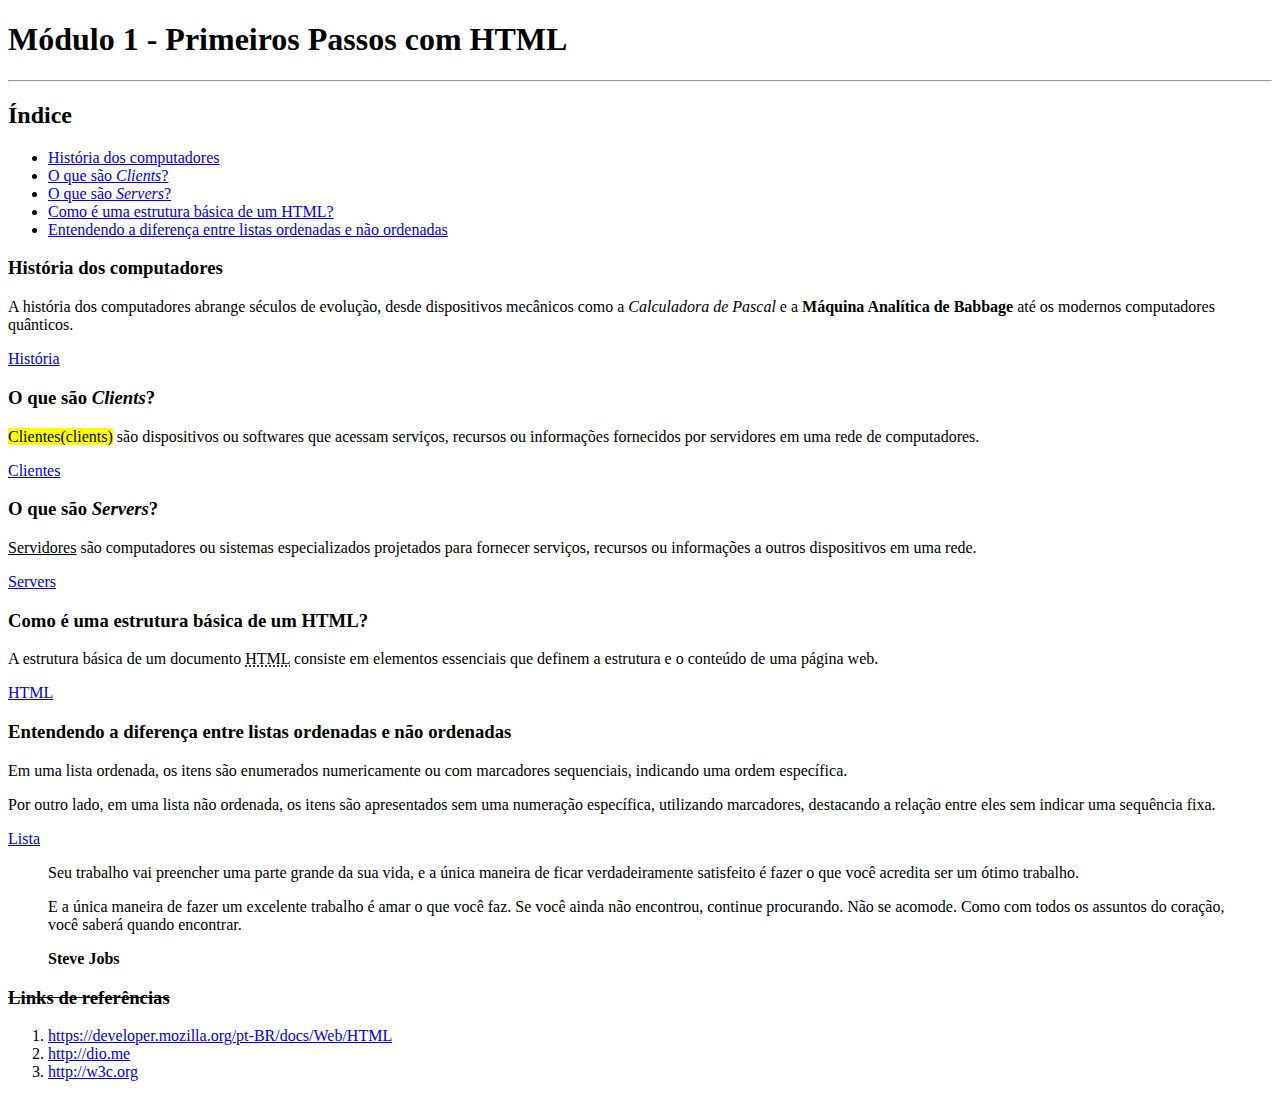
<file: Desafio 1 - Primeiros passos com HTML/index.html>
<!DOCTYPE html>
<html lang="en">
<head>
    <meta charset="UTF-8">
    <meta http-equiv="X-UA-Compatible" content="IE=edge">
    <meta name="viewport" content="width=device-width, initial-scale=1.0">
    <title>Página - Módulo I - Primeiros Passos com HTML</title>
</head>
<body>
    <h1>Módulo 1 - Primeiros Passos com HTML</h1>
    <hr />
    <h2>Índice</h2>
    <ul>
        <li><a href="historia.html">História dos computadores</a></li>
        <li><a href="cliente.html">O que são <i>Clients</i>?</a></li>
        <li><a href="server.html">O que são <i>Servers</i>?</a></li>
        <li><a href="estrutura.html">Como é uma estrutura básica de um HTML?</a></li>
        <li><a href="lista.html">Entendendo a diferença entre listas ordenadas e não ordenadas</a></li>
    </ul>

    <h3>História dos computadores</h3>
    <p>A história dos computadores abrange séculos de evolução, desde dispositivos mecânicos como a <i>Calculadora de Pascal</i> e a <strong>Máquina Analítica de Babbage</strong> até os modernos computadores quânticos.</p> 
    <a href="historia.html">História</a>

    <h3>O que são <i>Clients</i>?</h3>
    <p><mark>Clientes(clients)</mark>  são dispositivos ou softwares que acessam serviços, recursos ou informações fornecidos por servidores em uma rede de computadores. </p>
    <a href="cliente.html">Clientes</a>

    <h3>O que são <i>Servers</i>?</h3>
    <p><u>Servidores</u> são computadores ou sistemas especializados projetados para fornecer serviços, recursos ou informações a outros dispositivos em uma rede.</p>
    <a href="server.html">Servers</a>

    <h3>Como é uma estrutura básica de um HTML?</h3>
    <p>A estrutura básica de um documento <abbr title="Hypertext Markup Language">HTML</abbr> consiste em elementos essenciais que definem a estrutura e o conteúdo de uma página web.</p>
    <a href="estrutura.html">HTML</a>

    <h3>Entendendo a diferença entre listas ordenadas e não ordenadas</h3>
    <p>Em uma lista ordenada, os itens são enumerados numericamente ou com marcadores sequenciais, indicando uma ordem específica.</p> 
    <p>Por outro lado, em uma lista não ordenada, os itens são apresentados sem uma numeração específica, utilizando marcadores, destacando a relação entre eles sem indicar uma sequência fixa.</p>
    <a href="lista.html">Lista</a>

    <blockquote>
        <p>Seu trabalho vai preencher uma parte grande da sua vida, e a única maneira de ficar verdadeiramente satisfeito é fazer o que você acredita ser um ótimo trabalho.</p>
        <p>E a única maneira de fazer um excelente trabalho é amar o que você faz. Se você ainda não encontrou, continue procurando. Não se acomode. Como com todos os assuntos do coração, você saberá quando encontrar.</p>
        <strong>Steve Jobs</strong>
    </blockquote>


    <h3><del>Links de referências</del></h3>
    <ol>
        <li><a href="https://developer.mozilla.org/pt-BR/docs/Web/HTML" target="_blank">https://developer.mozilla.org/pt-BR/docs/Web/HTML</a></li>
        <li><a href="http://dio.me" target="_blank">http://dio.me</a></li>
        <li><a href="http://w3c.org" target="_blank">http://w3c.org</a></li>
    </ol>

</body>
</html>
</file>
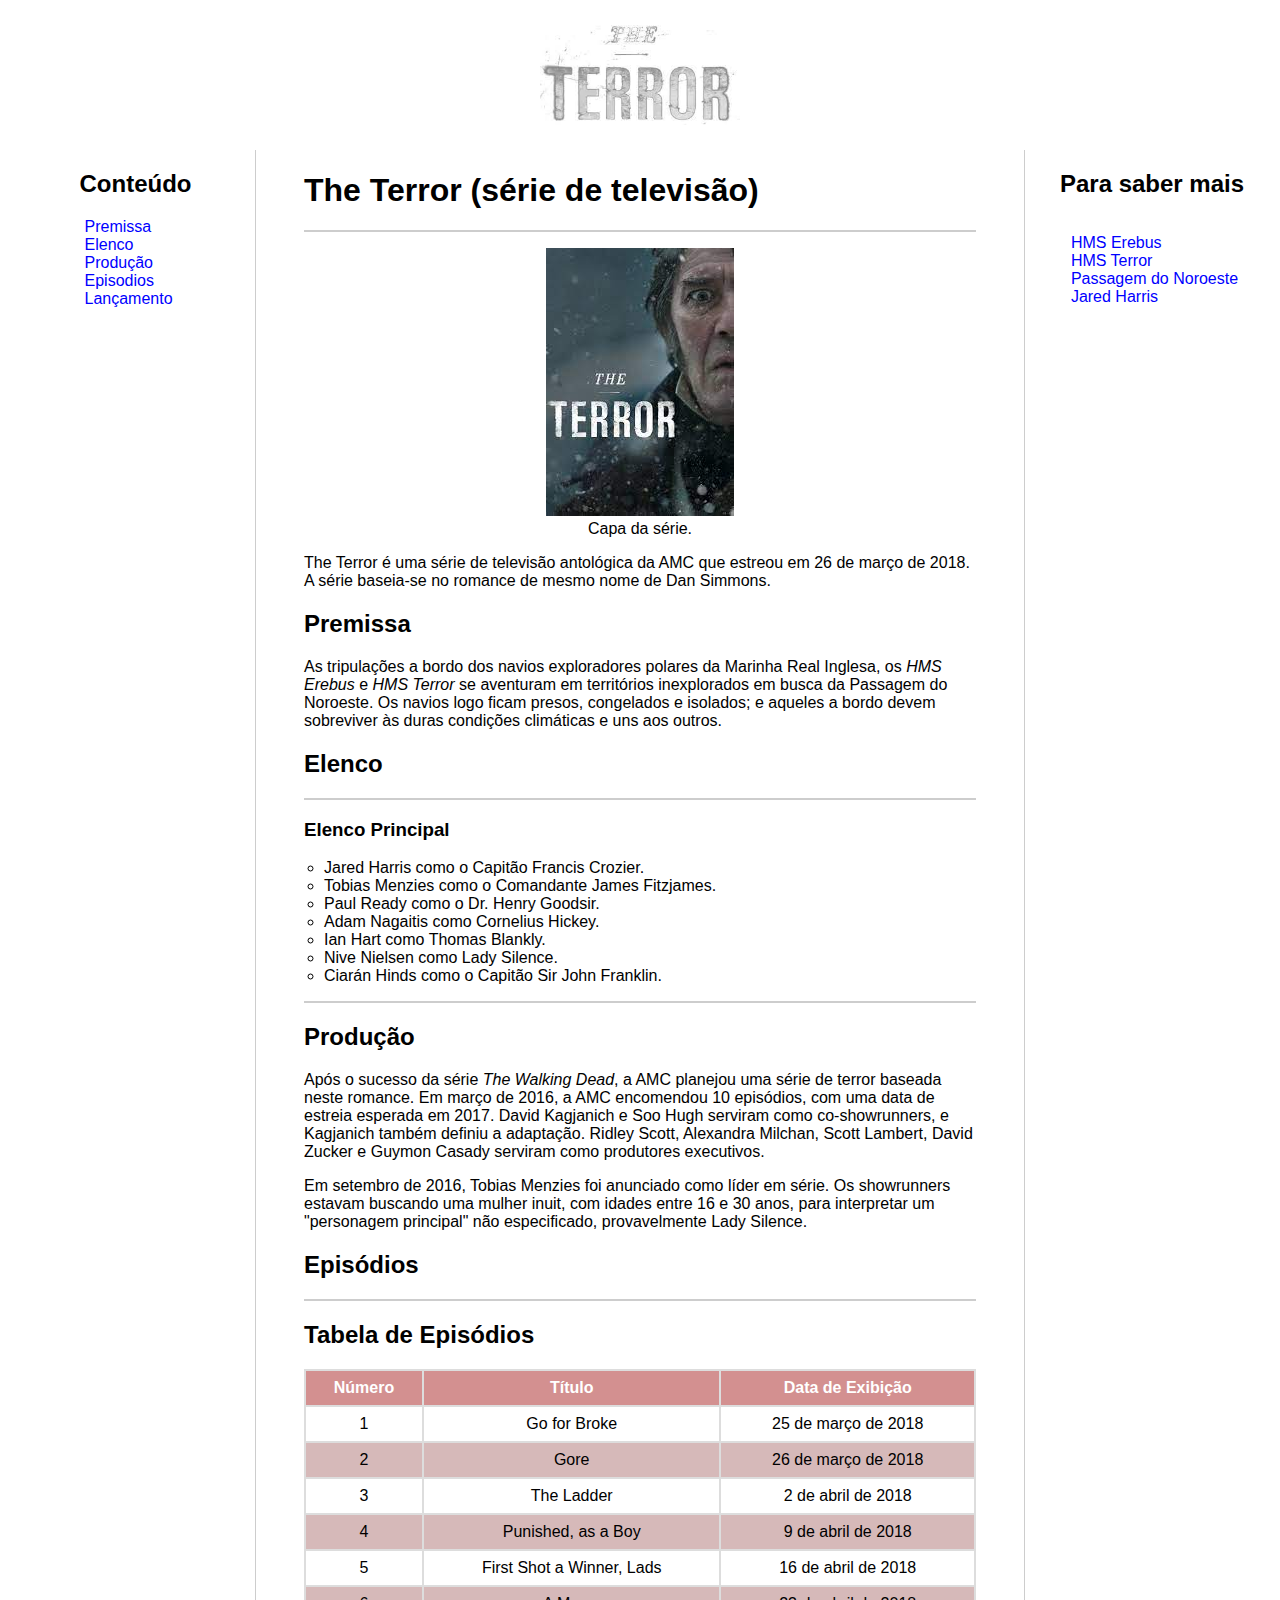
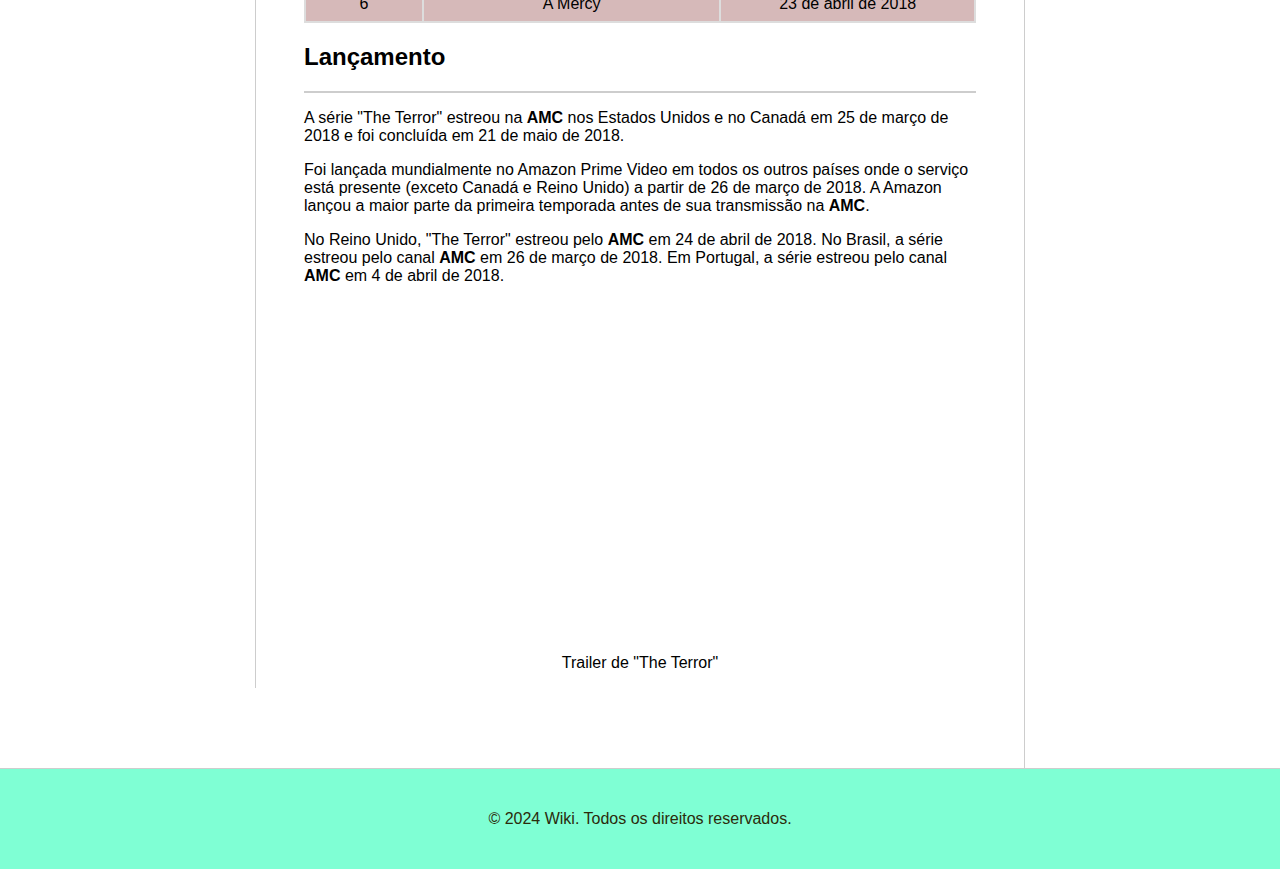
<file: Desafio 3 - HTML ampliando conhecimento/index.html>
<!DOCTYPE html>
<html lang="pt-br">
<head>
    <meta charset="UTF-8">
    <meta http-equiv="X-UA-Compatible" content="IE=edge">
    <meta name="viewport" content="width=device-width, initial-scale=1.0">
    <title>Página Principal</title>
    <link rel="stylesheet" href="assets/css/style.css">
</head>
<body>
    <header>
        <div class="header">
            <img src="assets/images/logo.jfif" width="200" alt="Logo da página">
        </div>
    </header> 
    <main class="content">
        <section class="sidebar_section">
            <nav class="sidebar">
                <h2>Conteúdo</h2>
                <ul>
                    <li><a href="#Premissa">Premissa</a></li>
                    <li><a href="#Elenco">Elenco</a></li>
                    <li><a href="#Producao">Produção</a></li>
                    <li><a href="#Episodios">Episodios</a></li>
                    <li><a href="#Lancamento">Lançamento</a></li>
                </ul>       
            </nav>
        </section>
        <section>
            <div class="header_section">
                <h1>The Terror (série de televisão)</h1>
            </div>
            <article>
                <figure>
                    <img src="assets/images/capa.jfif" alt="Capa da série">
                    <figcaption>Capa da série.</figcaption>
                </figure>
                <p>The Terror é uma série de televisão antológica da AMC que estreou em <time datetime="2018-03-26">26 de março de 2018</time>. A série baseia-se no romance de mesmo nome de Dan Simmons.</p>
                <h2 id="Premissa">Premissa</h2>
                <p>As tripulações a bordo dos navios exploradores polares da Marinha Real Inglesa, os <i>HMS Erebus</i> e <i>HMS Terror</i> se aventuram em territórios inexplorados em busca da Passagem do Noroeste. Os navios logo ficam presos, congelados e isolados; e aqueles a bordo devem sobreviver às duras condições climáticas e uns aos outros.</p>  
                <h2 id="Elenco">Elenco</h2>
            </article>         
            <article>  
                <h3>Elenco Principal</h3>
                <ul class="elenco_lista">
                    <li>Jared Harris como o Capitão Francis Crozier.</li>
                    <li>Tobias Menzies como o Comandante James Fitzjames.</li>
                    <li>Paul Ready como o Dr. Henry Goodsir.</li>
                    <li>Adam Nagaitis como Cornelius Hickey.</li>
                    <li>Ian Hart como Thomas Blankly.</li>
                    <li>Nive Nielsen como Lady Silence.</li>
                    <li>Ciarán Hinds como o Capitão Sir John Franklin.</li>
                </ul>             
            </article>
            <article> 
                    <h2 id="Producao">Produção</h2>
                    <p>Após o sucesso da série <i>The Walking Dead</i>, a AMC planejou uma série de terror baseada neste romance. Em março de 2016, a AMC encomendou 10 episódios, com uma data de estreia esperada em 2017. David Kagjanich e Soo Hugh serviram como co-showrunners, e Kagjanich também definiu a adaptação. Ridley Scott, Alexandra Milchan, Scott Lambert, David Zucker e Guymon Casady serviram como produtores executivos.</p>
                    <p>Em setembro de 2016, Tobias Menzies foi anunciado como líder em série. Os showrunners estavam buscando uma mulher inuit, com idades entre 16 e 30 anos, para interpretar um "personagem principal" não especificado, provavelmente Lady Silence.</p>
                    <h2 id="Episodios">Episódios</h2>             
            </article>           
            <article>
                <h2>Tabela de Episódios</h2>
                <table summary="Tabela com número de episódios e datas de exibição">
                    <thead>
                        <tr>
                            <th scope="col">Número</th>
                            <th scope="col">Título</th>
                            <th scope="col">Data de Exibição</th>
                        </tr>
                    </thead>
                    <tbody>
                        <tr>
                            <td>1</td>
                            <td>Go for Broke</td>
                            <td><time datetime="2018-03-25">25 de março de 2018</time></td>
                        </tr>
                        <tr>
                            <td>2</td>
                            <td>Gore</td>
                            <td><time datetime="2018-03-26">26 de março de 2018</time></td>
                        </tr>
                        <tr>
                            <td>3</td>
                            <td>The Ladder</td>
                            <td><time datetime="2018-04-02">2 de abril de 2018</time></td>
                        </tr>
                        <tr>
                            <td>4</td>
                            <td>Punished, as a Boy</td>
                            <td><time datetime="2018-04-09">9 de abril de 2018</time></td>
                        </tr>
                        <tr>
                            <td>5</td>
                            <td>First Shot a Winner, Lads</td>
                            <td><time datetime="2018-04-16">16 de abril de 2018</time></td>
                        </tr>
                        <tr>
                            <td>6</td>
                            <td>A Mercy</td>
                            <td><time datetime="2018-04-23">23 de abril de 2018</time></td>
                        </tr>
                    </tbody>
                </table>
            </article>            
            <h2 id="Lancamento">Lançamento</h2>
            <article>
                <p>A série "The Terror" estreou na <strong>AMC</strong> nos Estados Unidos e no Canadá em <time datetime="2018-03-25">25 de março de 2018</time> e foi concluída em <time datetime="2018-05-21">21 de maio de 2018</time>.</p> 
                <p>Foi lançada mundialmente no Amazon Prime Video em todos os outros países onde o serviço está presente (exceto Canadá e Reino Unido) a partir de <time datetime="2018-03-26">26 de março de 2018</time>. A Amazon lançou a maior parte da primeira temporada antes de sua transmissão na <strong>AMC</strong>.</p>    
                <p>No Reino Unido, "The Terror" estreou pelo <strong>AMC</strong> em <time datetime="2018-04-24">24 de abril de 2018</time>. No Brasil, a série estreou pelo canal <strong>AMC</strong> em <time datetime="2018-03-26">26 de março de 2018</time>. Em Portugal, a série estreou pelo canal <strong>AMC</strong> em <time datetime="2018-04-04">4 de abril de 2018</time>.</p>          
                <figure class="video">
                    <iframe width="560" height="315" src="https://www.youtube.com/embed/pjq7Gl_hhPY?si=gi46tHVw4fLe0gNs" title="Trailer de The Terror" frameborder="0" allow="accelerometer; autoplay; clipboard-write; encrypted-media; gyroscope; picture-in-picture; web-share" allowfullscreen></iframe>
                    <figcaption>Trailer de "The Terror"</figcaption>
                </figure>
            </article>         
        </section>                   
        <aside class="anchors">
            <h2>Para saber mais</h2>
            <ul>
                <li><a href="https://pt.wikipedia.org/wiki/HMS_Erebus_(1826)" aria-describedby="hms-erebus-desc">HMS Erebus</a></li>
                <li><a href="https://pt.wikipedia.org/wiki/HMS_Terror_(1813)" aria-describedby="hms-terror-desc">HMS Terror</a></li>
                <li><a href="https://pt.wikipedia.org/wiki/Passagem_do_Noroeste" aria-describedby="passagem-noroeste-desc">Passagem do Noroeste</a></li>
                <li><a href="https://pt.wikipedia.org/wiki/Jared_Harris" aria-describedby="jared-harris-desc">Jared Harris</a></li>
            </ul>
             <!-- Descrições para os links -->
            <div class="hidden" id="hms-erebus-desc">Saiba mais sobre o HMS Erebus, navio explorador.</div>
            <div class="hidden" id="hms-terror-desc">Descubra informações sobre o HMS Terror, outro navio explorador.</div>
            <div class="hidden" id="passagem-noroeste-desc">Informações sobre a Passagem do Noroeste e sua importância histórica.</div>
            <div class="hidden" id="jared-harris-desc">Conheça mais sobre Jared Harris, o ator.</div>    
        </aside>       
    </main>
    <footer class="footer">
        <p>&copy; 2024 Wiki. Todos os direitos reservados.</p>
    </footer>
</body>
</html>
</file>
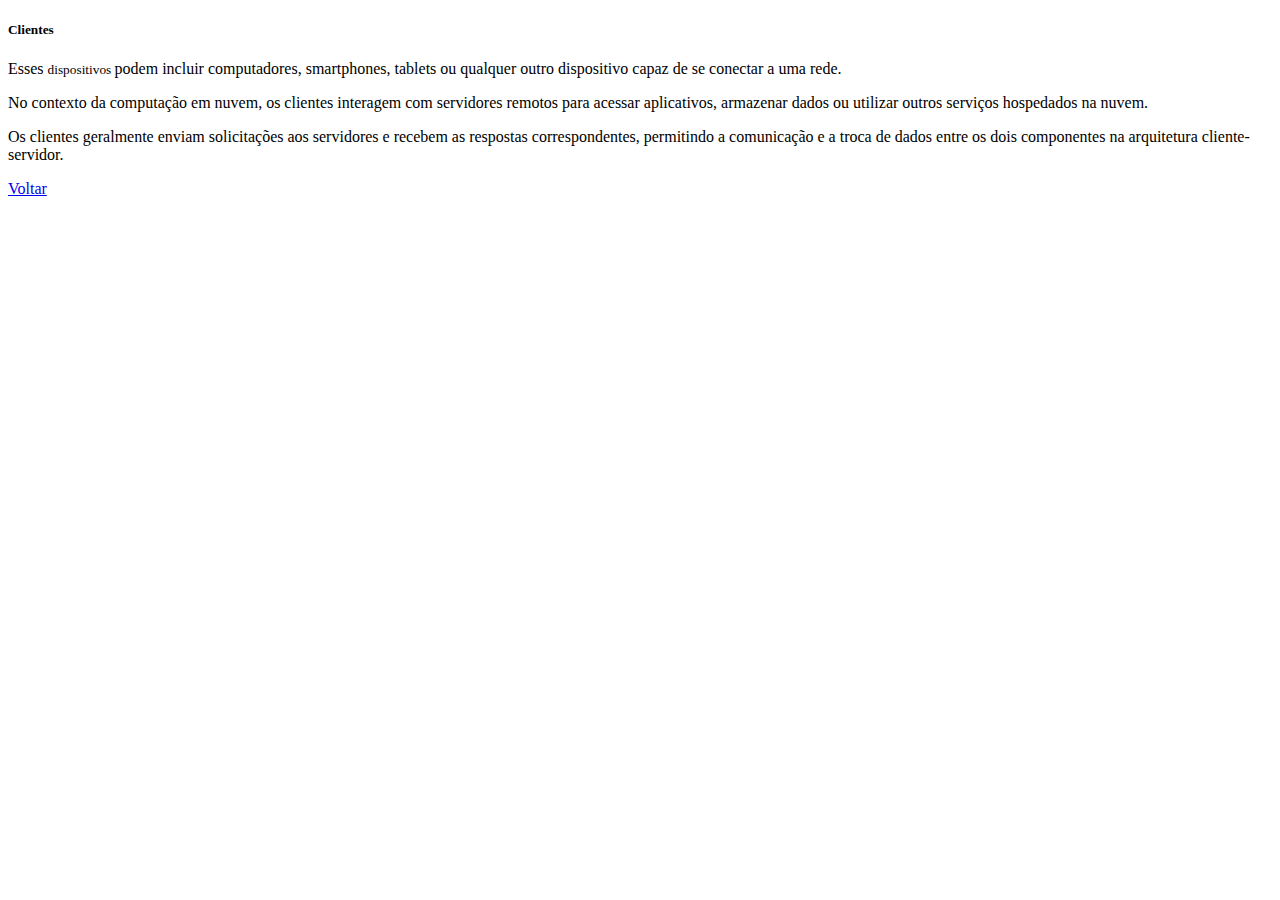
<file: Desafio 1 - Primeiros passos com HTML/cliente.html>
<!DOCTYPE html>
<html lang="en">
<head>
    <meta charset="UTF-8">
    <meta http-equiv="X-UA-Compatible" content="IE=edge">
    <meta name="viewport" content="width=device-width, initial-scale=1.0">
    <title>Página - Módulo I</title>
</head>
<body>
    <h5>Clientes</h5>
    <p>Esses <small>dispositivos </small> podem incluir computadores, smartphones, tablets ou qualquer outro dispositivo capaz de se conectar a uma rede.</p>
    <p>No contexto da computação em nuvem, os clientes interagem com servidores remotos para acessar aplicativos, armazenar dados ou utilizar outros serviços hospedados na nuvem.</p>
    <p>Os clientes geralmente enviam solicitações aos servidores e recebem as respostas correspondentes, permitindo a comunicação e a troca de dados entre os dois componentes na arquitetura cliente-servidor.</p>

    <a href="index.html">Voltar</a>
    
</body>
</html>
</file>
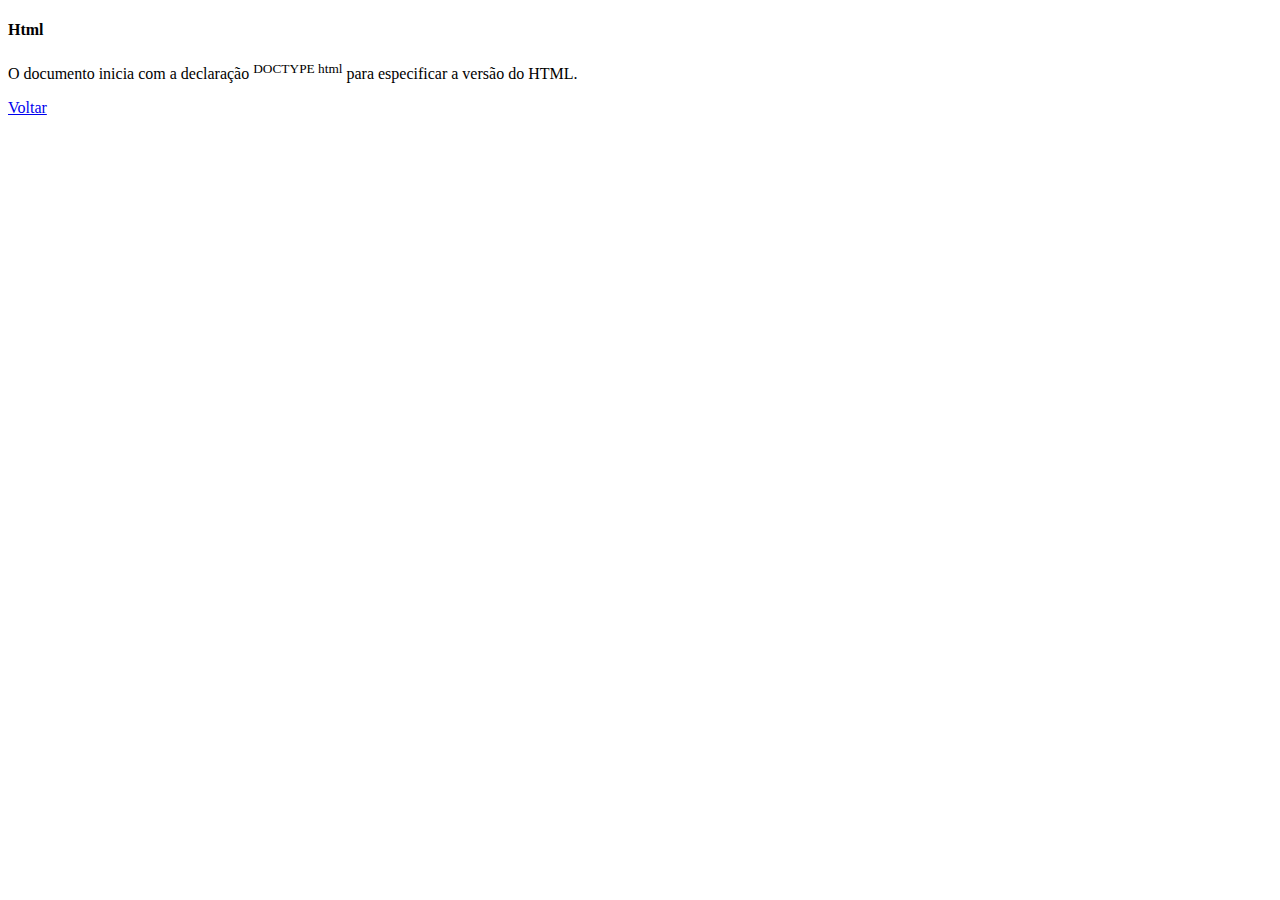
<file: Desafio 1 - Primeiros passos com HTML/estrutura.html>
<!DOCTYPE html>
<html lang="en">
<head>
    <meta charset="UTF-8">
    <meta http-equiv="X-UA-Compatible" content="IE=edge">
    <meta name="viewport" content="width=device-width, initial-scale=1.0">
    <title>Página - Módulo I</title>
</head>
<body>
    <h4>Html</h4>
    <p> O documento inicia com a declaração <sup>DOCTYPE html</sup> para especificar a versão do HTML.</p>

    <a href="index.html">Voltar</a>
    
</body>
</html>
</file>
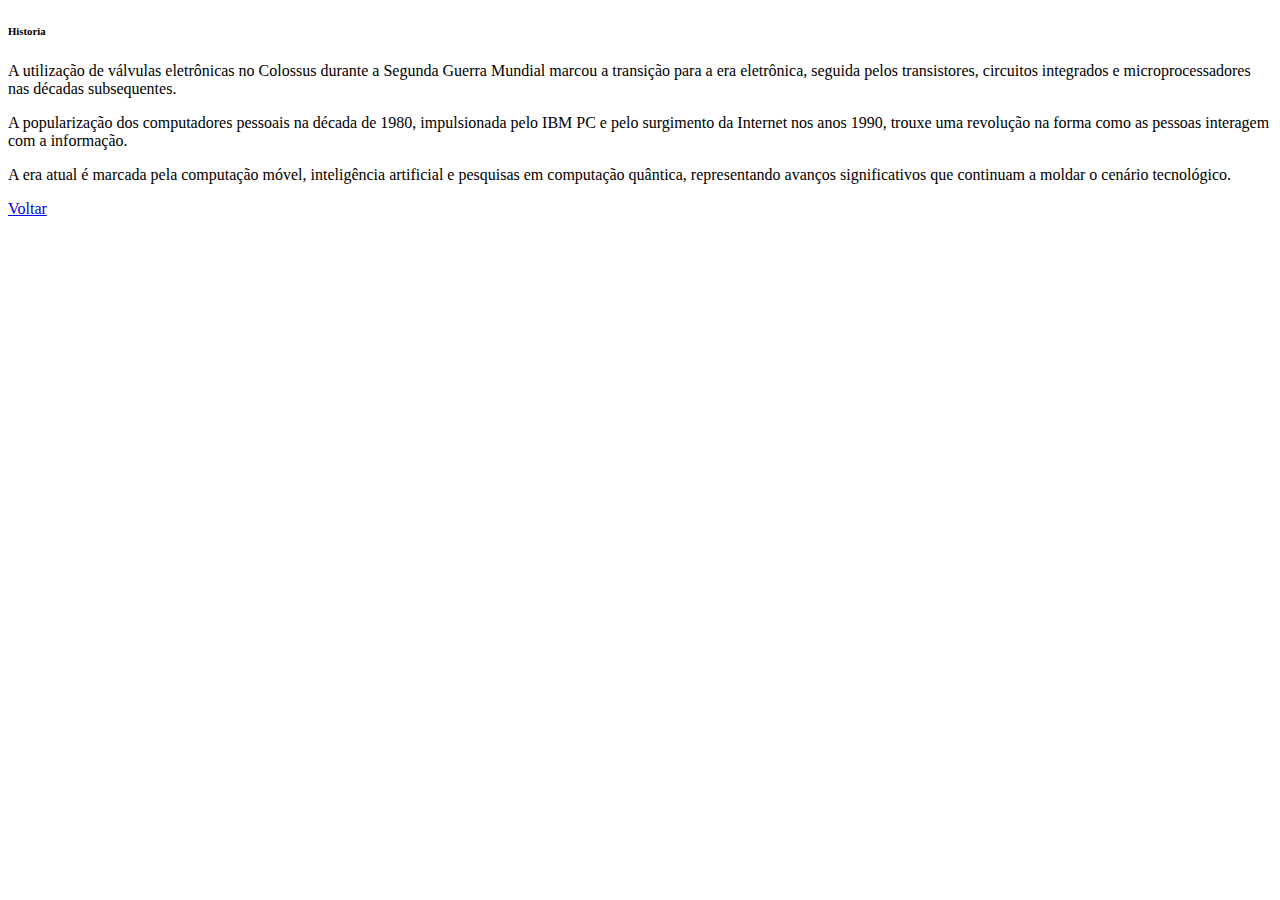
<file: Desafio 1 - Primeiros passos com HTML/historia.html>
<!DOCTYPE html>
<html lang="en">
<head>
    <meta charset="UTF-8">
    <meta http-equiv="X-UA-Compatible" content="IE=edge">
    <meta name="viewport" content="width=device-width, initial-scale=1.0">
    <title>Página - Módulo I</title>
</head>
<body>
    <h6>Historia</h6>
    <p>A utilização de válvulas eletrônicas no Colossus durante a Segunda Guerra Mundial marcou a transição para a era eletrônica, seguida pelos transistores, circuitos integrados e microprocessadores nas décadas subsequentes.</p>
    <p>A popularização dos computadores pessoais na década de 1980, impulsionada pelo IBM PC e pelo surgimento da Internet nos anos 1990, trouxe uma revolução na forma como as pessoas interagem com a informação.</p>
    <p>A era atual é marcada pela computação móvel, inteligência artificial e pesquisas em computação quântica, representando avanços significativos que continuam a moldar o cenário tecnológico.</p>

    <a href="index.html">Voltar</a>
    
</body>
</html>
</file>
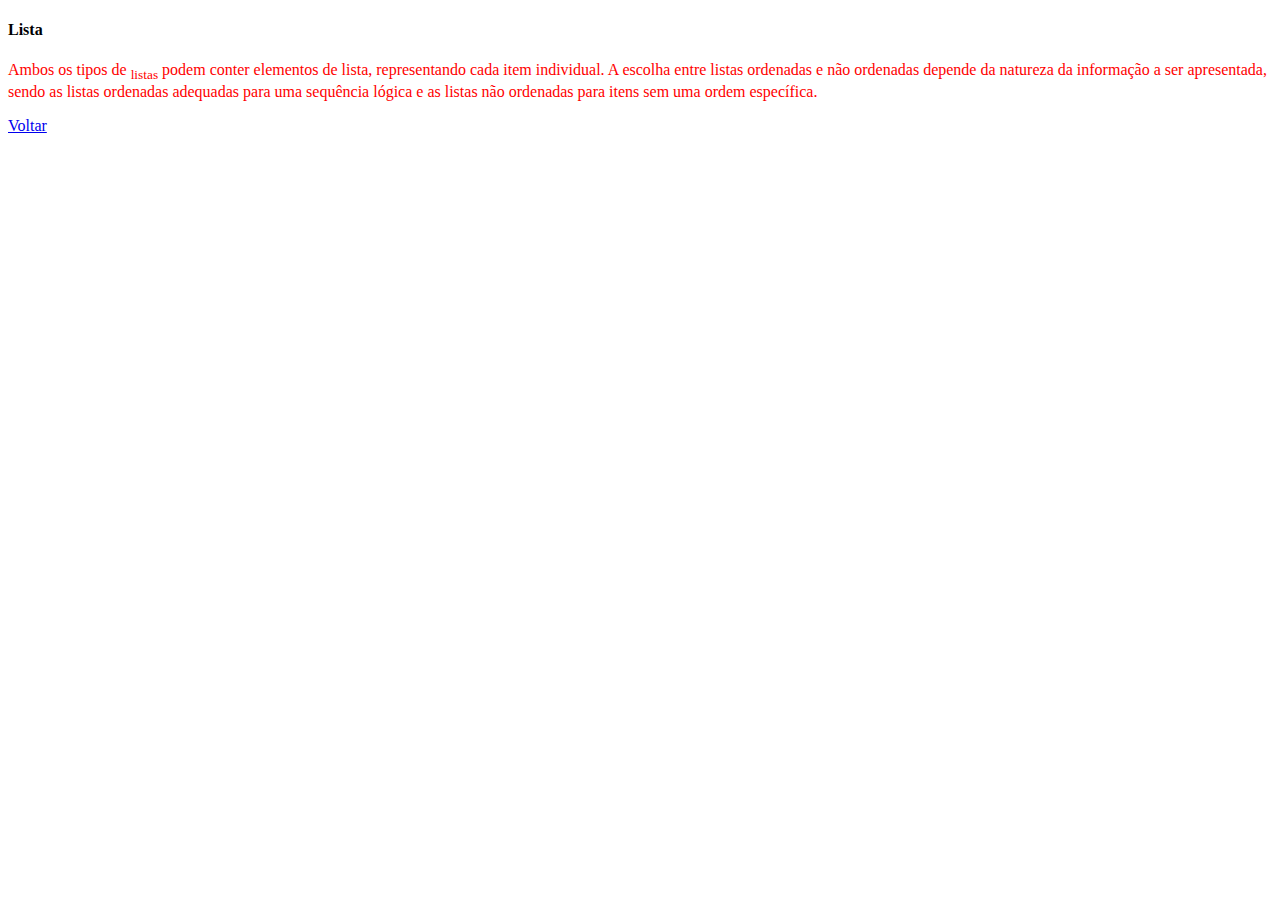
<file: Desafio 1 - Primeiros passos com HTML/lista.html>
<!DOCTYPE html>
<html lang="en">
<head>
    <meta charset="UTF-8">
    <meta http-equiv="X-UA-Compatible" content="IE=edge">
    <meta name="viewport" content="width=device-width, initial-scale=1.0">
    <title>Página - Módulo I</title>
</head>
<body>
    <h4>Lista</h4>
    <p><font color="red">Ambos os tipos de <sub>listas</sub> podem conter elementos de lista, representando cada item individual. A escolha entre listas ordenadas e não ordenadas depende da natureza da informação a ser apresentada, sendo as listas ordenadas adequadas para uma sequência lógica e as listas não ordenadas para itens sem uma ordem específica.</font></p>

    <a href="index.html">Voltar</a>
    
</body>
</html>
</file>
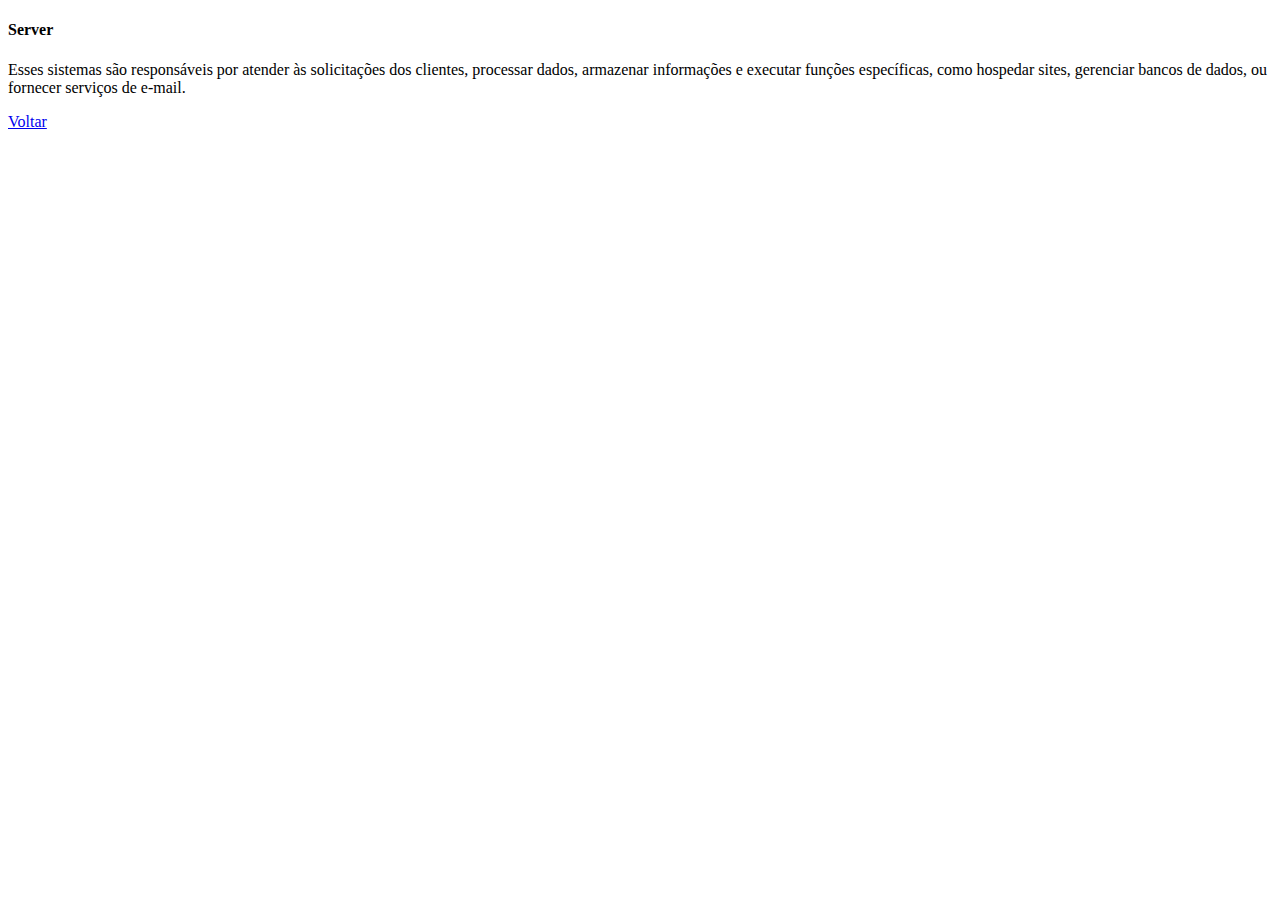
<file: Desafio 1 - Primeiros passos com HTML/server.html>
<!DOCTYPE html>
<html lang="en">
<head>
    <meta charset="UTF-8">
    <meta http-equiv="X-UA-Compatible" content="IE=edge">
    <meta name="viewport" content="width=device-width, initial-scale=1.0">
    <title>Página - Módulo I</title>
</head>
<body>
    <h4>Server</h4>
    <p> Esses sistemas são responsáveis por atender às solicitações dos clientes, processar dados, armazenar informações e executar funções específicas, como hospedar sites, gerenciar bancos de dados, ou fornecer serviços de e-mail.</p>

    <a href="index.html">Voltar</a>
    
</body>
</html>
</file>
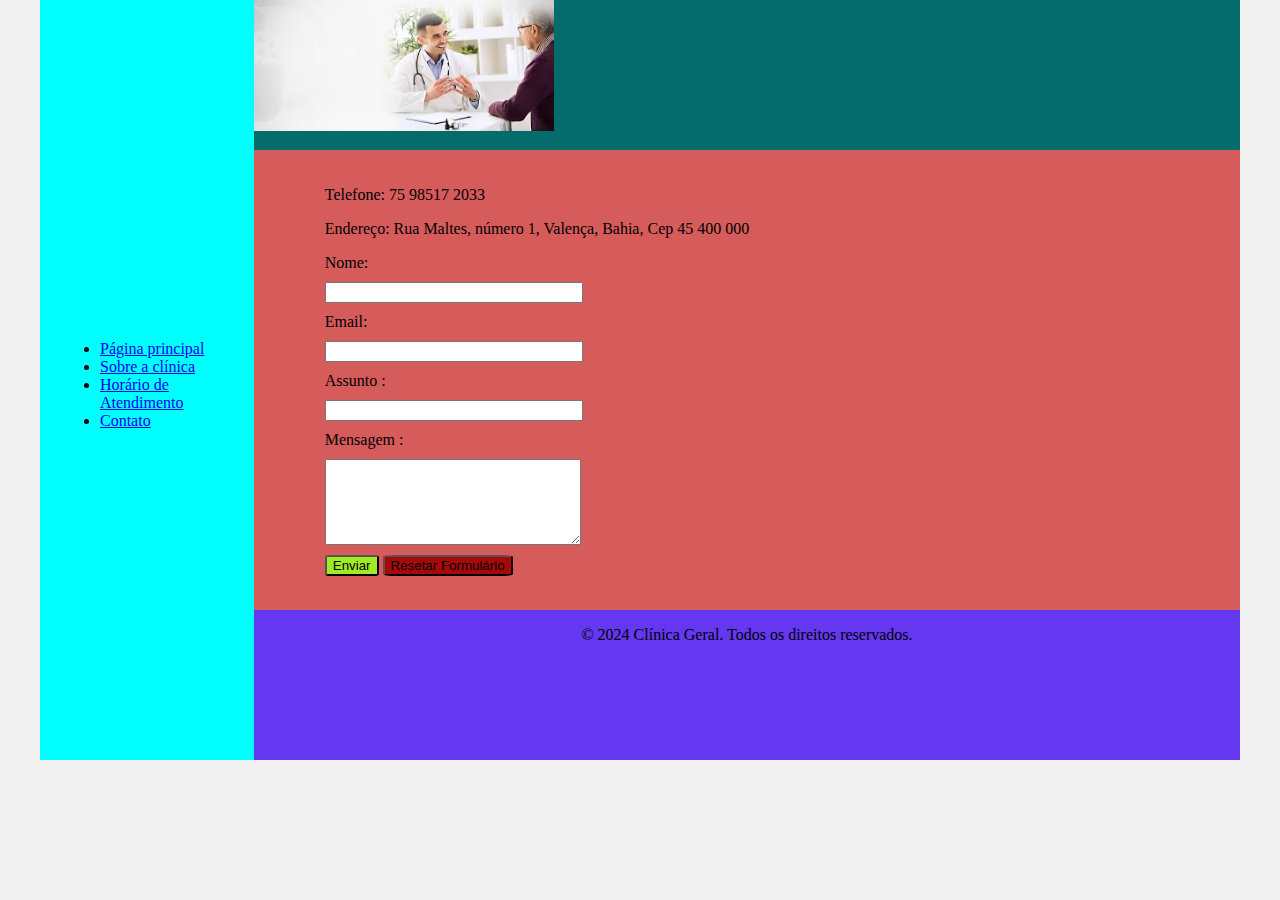
<file: Desafio 2 - HTML conceitos básicos/contato.html>
<!DOCTYPE html>
<html lang="en">
<head>
    <meta charset="UTF-8">
    <meta http-equiv="X-UA-Compatible" content="IE=edge">
    <meta name="viewport" content="width=device-width, initial-scale=1.0">
    <title>Clinica</title>
    <link rel="stylesheet" href="base.css">
</head>
<style>
    .img_cont{
        width: 300px;
    }
    .map_div{
        display: flex;
        flex-direction: column;
        margin: 10px;
        gap: 10px;

    }
    .content_cont{
        display: flex;
        justify-content: center;
        
        background-color: rgb(214, 91, 91);
        min-height: 300px;
        padding: 20px;

    }
    form{
        gap: 10px;
        display: flex;
        flex-direction: column;
    }
    input{
        width: 250px;
    }
    .Enviar{
        background-color: rgb(160, 236, 36);
        border-radius: 10%;
    }
    .Resetar{
        background-color: rgb(167, 9, 9); 
        border-radius: 10%;
    }
    textarea{
        width: 250px;
        height: 80px;
    }
</style>
<body>
    <div class="wrapper">
        <div class="menu">
            <!-- Aqui vai o seu menu -->
            <ul>
                <li><a href="template.html">Página principal</a></li>
                <li><a href="sobre.html">Sobre a clínica</a></li>
                <li><a href="hora.html">Horário de Atendimento</a></li>
                <li><a href="contato.html">Contato</a></li>
            </ul>
        </div>

        <div class="main">
            <div class="header">
                <!-- Aqui vai o seu header -->
                <img class="img_cont" src="imagens/contato.jfif" alt="Imagem de contato">
            </div>
    
            <div class="content_cont">
                <!-- Aqui vai o seu conteúdo -->
                <div>
                    <p>Telefone: 75 98517 2033</p>
                    <p>Endereço: Rua Maltes, número 1, Valença, Bahia, Cep 45 400 000</p>
                    <form action="#">
                        <label for="Nome">Nome:</label>
                        <input type="text">
                        <label for="Email">Email:</label>
                        <input type="email">
                        <label for="Assunto">Assunto :</label>
                        <input type="text">
                        <label for="Mensagem">Mensagem :</label>
                        <textarea name="Mensagem " id="Mensagem "></textarea>
                        <div>
                            <button class="Enviar" type="reset">Enviar</button>
                            <button class="Resetar"type="reset">Resetar Formulário</button>
                        </div>                       
                    </form>
                </div>  
                <div class="map_div">
                    <iframe src="https://www.google.com/maps/embed?pb=!1m14!1m12!1m3!1d1940.8204769441263!2d-39.05968216497345!3d-13.372587612084489!2m3!1f0!2f0!3f0!3m2!1i1024!2i768!4f13.1!5e0!3m2!1spt-BR!2sbr!4v1708393032848!5m2!1spt-BR!2sbr" width="400" height="400" style="border:0;" allowfullscreen="" loading="lazy" referrerpolicy="no-referrer-when-downgrade"></iframe>
                </div>
            </div>
            <div class="footer">
                <!-- Aqui vai o seu rodapé -->
                <p>&copy; 2024 Clínica Geral. Todos os direitos reservados.</p>   
            </div>
        </div>
    </div>
</body>
</html>
</file>
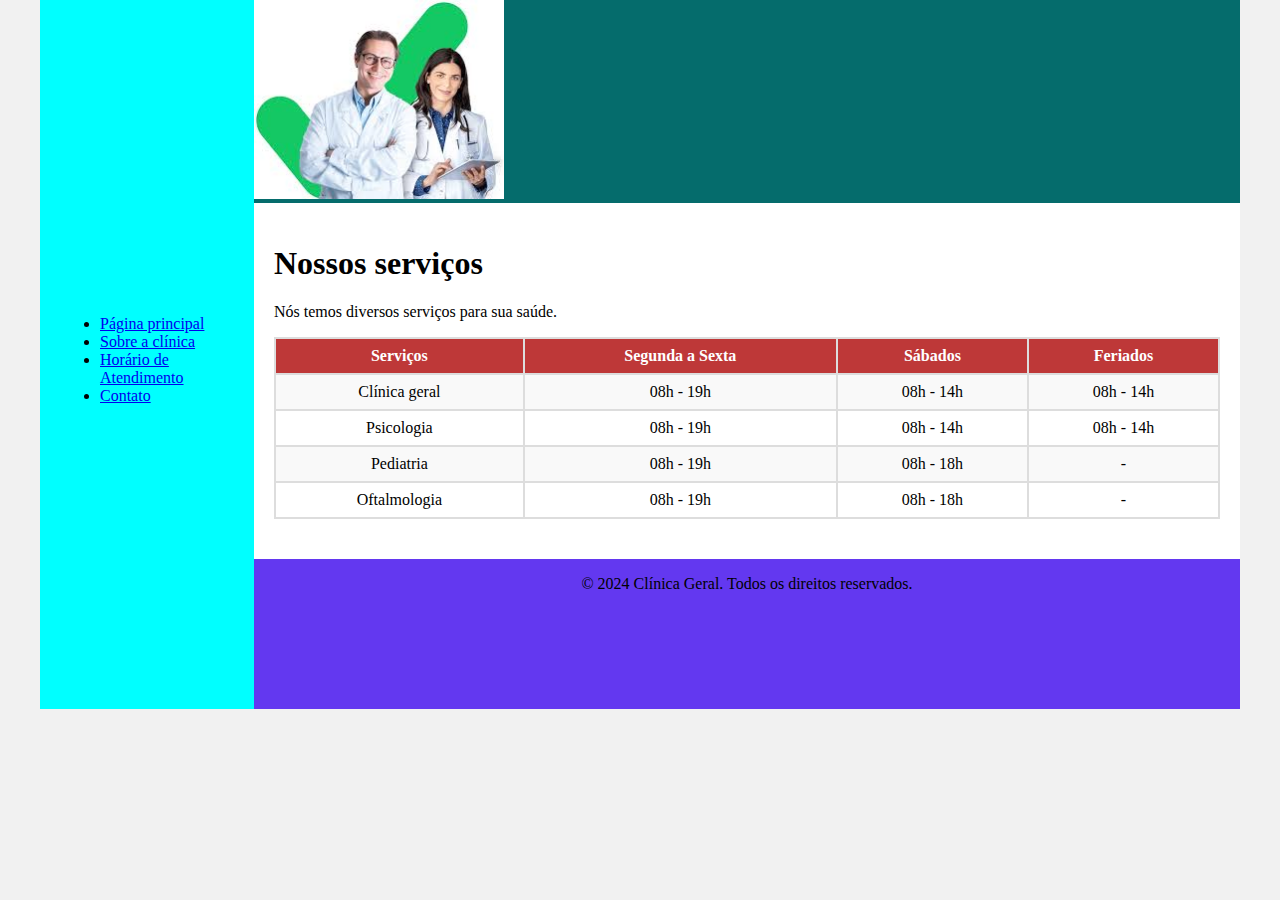
<file: Desafio 2 - HTML conceitos básicos/hora.html>
<!DOCTYPE html>
<html lang="en">
<head>
    <meta charset="UTF-8">
    <meta http-equiv="X-UA-Compatible" content="IE=edge">
    <meta name="viewport" content="width=device-width, initial-scale=1.0">
    <title>Clínica</title>
    <link rel="stylesheet" href="base.css">
</head>
<style>
    img{
        width: 250px;
    } 

    table {
        width: 100%;
        border-collapse: collapse;
        margin-bottom: 20px;    
    }

    th, td {
        border: 2px solid #dddddd;
        text-align: center;
        padding: 8px;    
    }

    th {
        background-color: #be3838;
        color: white;
    }

    tr:nth-child(even) {
        background-color: #f9f9f9;
    }
    
</style>
<body>
    <div class="wrapper">
        <div class="menu">
            <!-- Aqui vai o seu menu -->
            <ul>
                <li><a href="template.html">Página principal</a></li>
                <li><a href="sobre.html">Sobre a clínica</a></li>
                <li><a href="hora.html">Horário de Atendimento</a></li>
                <li><a href="contato.html">Contato</a></li>
            </ul>
        </div>

        <div class="main">
            <div class="header">
                <!-- Aqui vai o seu header -->
                <img src="imagens/hora.jfif"  alt="Foto de dois médicos">          
            </div>
    
            <div class="content">
                <!-- Aqui vai o seu conteúdo -->
                <h1>Nossos serviços</h1>
                <p>Nós temos diversos serviços para sua saúde.</p>
                <table summary="Tabela de serviços">
                    <tr>
                        <th>Serviços</th>
                        <th>Segunda a Sexta</th>
                        <th>Sábados</th>
                        <th>Feriados</th>
                    </tr>
                    <tr>
                        <td>Clínica geral</td>
                        <td>08h - 19h</td>
                        <td>08h - 14h</td>
                        <td>08h - 14h</td>
                    </tr>
                    <tr>
                        <td>Psicologia</td>
                        <td>08h - 19h</td>
                        <td>08h - 14h</td>
                        <td>08h - 14h</td>
                    </tr>
                    <tr>
                        <td>Pediatria</td>
                        <td>08h - 19h</td>
                        <td>08h - 18h</td>
                        <td>-</td>
                    </tr>
                    <tr>
                        <td>Oftalmologia</td>
                        <td>08h - 19h</td>
                        <td>08h - 18h</td>
                        <td>-</td>
                    </tr>
                </table>
            </div>
    
            <div class="footer">                
                <!-- Aqui vai o seu rodapé -->
                <p>&copy; 2024 Clínica Geral. Todos os direitos reservados.</p>  
            </div>
        </div>
    </div>
</body>
</html>
</file>
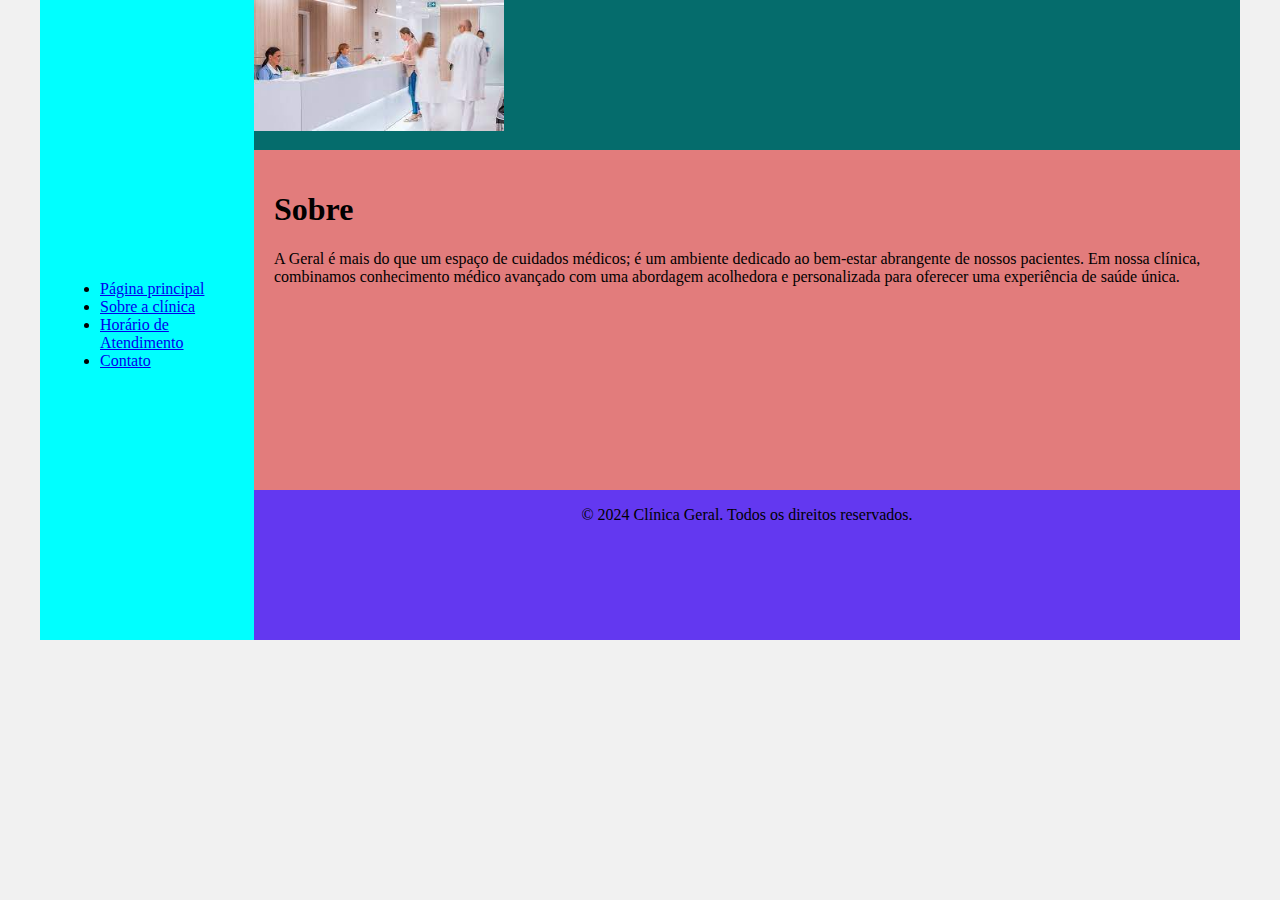
<file: Desafio 2 - HTML conceitos básicos/sobre.html>
<!DOCTYPE html>
<html lang="en">
<head>
    <meta charset="UTF-8">
    <meta http-equiv="X-UA-Compatible" content="IE=edge">
    <meta name="viewport" content="width=device-width, initial-scale=1.0">
    <title>Clinica</title>
    <link rel="stylesheet" href="base.css">
</head>
<style>
    img{
        width: 250px;
    }
    .content_sobre {
    background-color: rgb(226, 124, 124);
    min-height: 300px;
    padding: 20px;
}
</style>
<body>
    <div class="wrapper">
        <div class="menu">
            <!-- Aqui vai o seu menu -->
            <ul>
                <li><a href="template.html">Página principal</a></li>
                <li><a href="sobre.html">Sobre a clínica</a></li>
                <li><a href="hora.html">Horário de Atendimento</a></li>
                <li><a href="contato.html">Contato</a></li>
            </ul>
        </div>
        <div class="main">
            <div class="header">
                <!-- Aqui vai o seu header -->
                <img src="imagens/sobre.jfif" alt="Foto de médicos na clinica">      
            </div>
            <div class="content_sobre">
                <!-- Aqui vai o seu conteúdo -->
                <h1>Sobre</h1>
                <p>A Geral é mais do que um espaço de cuidados médicos; é um ambiente dedicado ao bem-estar abrangente de nossos pacientes. Em nossa clínica, combinamos conhecimento médico avançado com uma abordagem acolhedora e personalizada para oferecer uma experiência de saúde única.</p>
            </div>
    
            <div class="footer">
                <!-- Aqui vai o seu rodapé -->
                <p>&copy; 2024 Clínica Geral. Todos os direitos reservados.</p>  
            </div>
        </div>
    </div>
</body>
</html>
</file>
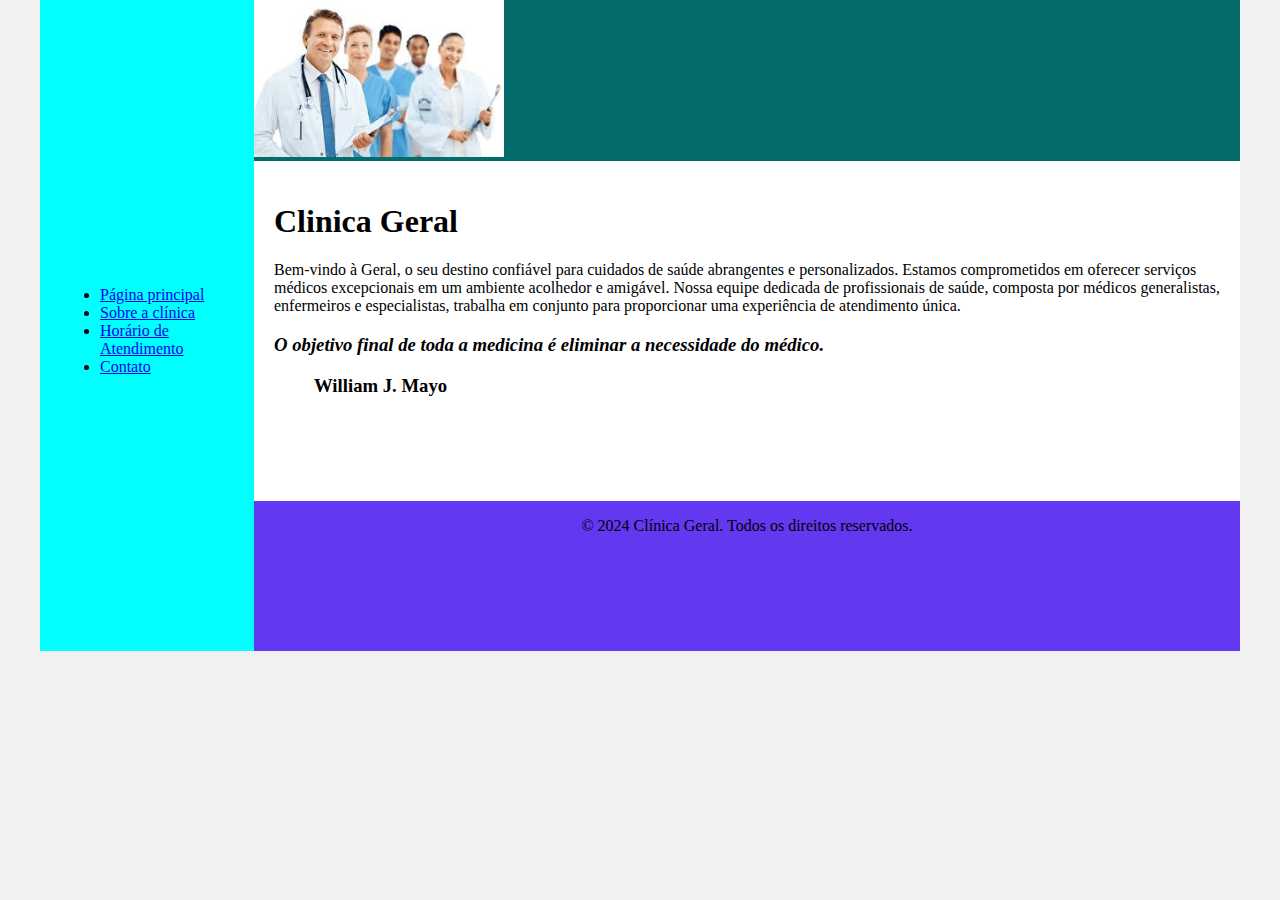
<file: Desafio 2 - HTML conceitos básicos/template.html>
<!DOCTYPE html>
<html lang="en">
<head>
    <meta charset="UTF-8">
    <meta http-equiv="X-UA-Compatible" content="IE=edge">
    <meta name="viewport" content="width=device-width, initial-scale=1.0">
    <title>Clinica</title>
    <link rel="stylesheet" href="base.css">
</head>
<style>
    img{
        width: 250px;
    }
</style>
<body>
    <div class="wrapper">
        <div class="menu">
            <!-- Aqui vai o seu menu -->
            <ul>
                <li><a href="template.html">Página principal</a></li>
                <li><a href="sobre.html">Sobre a clínica</a></li>
                <li><a href="hora.html">Horário de Atendimento</a></li>
                <li><a href="contato.html">Contato</a></li>
            </ul>
        </div>

        <div class="main">
            <div class="header">
                <!-- Aqui vai o seu header -->
                <img src="imagens/principal.jfif"  alt="Foto de médicos">          
            </div>
    
            <div class="content">
                <!-- Aqui vai o seu conteúdo -->
                <h1>Clinica Geral</h1>
                <p>Bem-vindo à Geral, o seu destino confiável para cuidados de saúde abrangentes e personalizados. Estamos comprometidos em oferecer serviços médicos excepcionais em um ambiente acolhedor e amigável. Nossa equipe dedicada de profissionais de saúde, composta por médicos generalistas, enfermeiros e especialistas, trabalha em conjunto para proporcionar uma experiência de atendimento única.</p>
                <h3><i>O objetivo final de toda a medicina é eliminar a necessidade do médico.</i><blockquote> <strong>William J. Mayo</strong></blockquote></h3>               
            </div>
    
            <div class="footer">               
                <!-- Aqui vai o seu rodapé -->
                <p>&copy; 2024 Clínica Geral. Todos os direitos reservados.</p>  
            </div>
        </div>
    </div>
</body>
</html>
</file>
<file: Desafio 3 - HTML ampliando conhecimento/assets/css/style.css>
body, html {
    margin: 0;
    padding: 0;
    font-family: 'Segoe UI', Tahoma, Geneva, Verdana, sans-serif;
}
ul { list-style: none; 
    padding-left: 5px;

}
.header{
    padding: 25px;
    display: flex;
    justify-content: center;
}
a { color:blue; text-decoration: none;}
.bar {
    background-color: #f9f9fb;
    padding:15px;
    border-top: solid 1px #cdcdcd;
    border-bottom: solid 1px #cdcdcd;
}
section{
    margin-bottom: 80px;
}

article{
    border-top: 2px solid #cdcdcd;
}
.content {
    max-width: 1440px;
    margin: auto;
    grid-gap: 3rem;
    display: grid;
    gap: 3rem;
    grid-template-areas: "sidebar main anchors";
    grid-template-columns: minmax(0,15rem) minmax(0,2.5fr) minmax(0,15rem);
    padding-left: 1rem;
    padding-right: 1rem;

}
.elenco_lista{
    list-style: circle;
    margin-left: 15px;
}
.artigo2{
    border-top: 1px solid #cdcdcd;

}

table {
    width: 100%;
    border-collapse: collapse;
    margin-bottom: 20px;    
}

th, td {
    border: 2px solid #dddddd;
    text-align: center;
    padding: 8px;    
}

th {
    background-color: #d39090;
    color: white;
}

tr:nth-child(even) {
    background-color: #d6b9b9;
}

.footer {
    min-height: 100px;
    background-color: aquamarine;
    color: rgb(43, 43, 11);
    display: flex;
    align-items: center;
    justify-content: center;
    border-top: solid 1px #cdcdcd;
}
.anchors {
    display: flex;
    flex-direction: column;
    border-left: solid 1px #cdcdcd;
    padding-left: 15px;
    align-items: center;
}
.sidebar_section{
    display: flex;
    border-right: solid 1px #cdcdcd;
    justify-content: center;

}
.video{
    margin-top: 50px;
}
.hidden {
    display: none;
}
figure {
    text-align: center;
}
</file>
<file: Desafio 2 - HTML conceitos básicos/base.css>
html, body {
    margin: 0;
}
body {
    background-color: #f1f1f1;
    display: flex;
    justify-content: center;
}

.wrapper {
    width: 1200px;
    display: flex;
    margin: 0 auto;
    background-color: aquamarine;
}
.main {
    display: flex;
    flex-flow: column;
    width: 85%;
}
.menu {
    display: flex;
    justify-content: center;
    align-items: center;
    width: 15%;
    background-color: aqua;
    padding: 10px 20px 0px;
}
.header {
    background-color: rgb(5, 108, 108);
    min-height: 150px;
}
.content {
    background-color: white;
    min-height: 300px;
    padding: 20px;
}
.footer {
    display: flex;
    justify-content: center;
    background-color: rgb(99, 56, 240);
    min-height: 150px;
}
</file>
